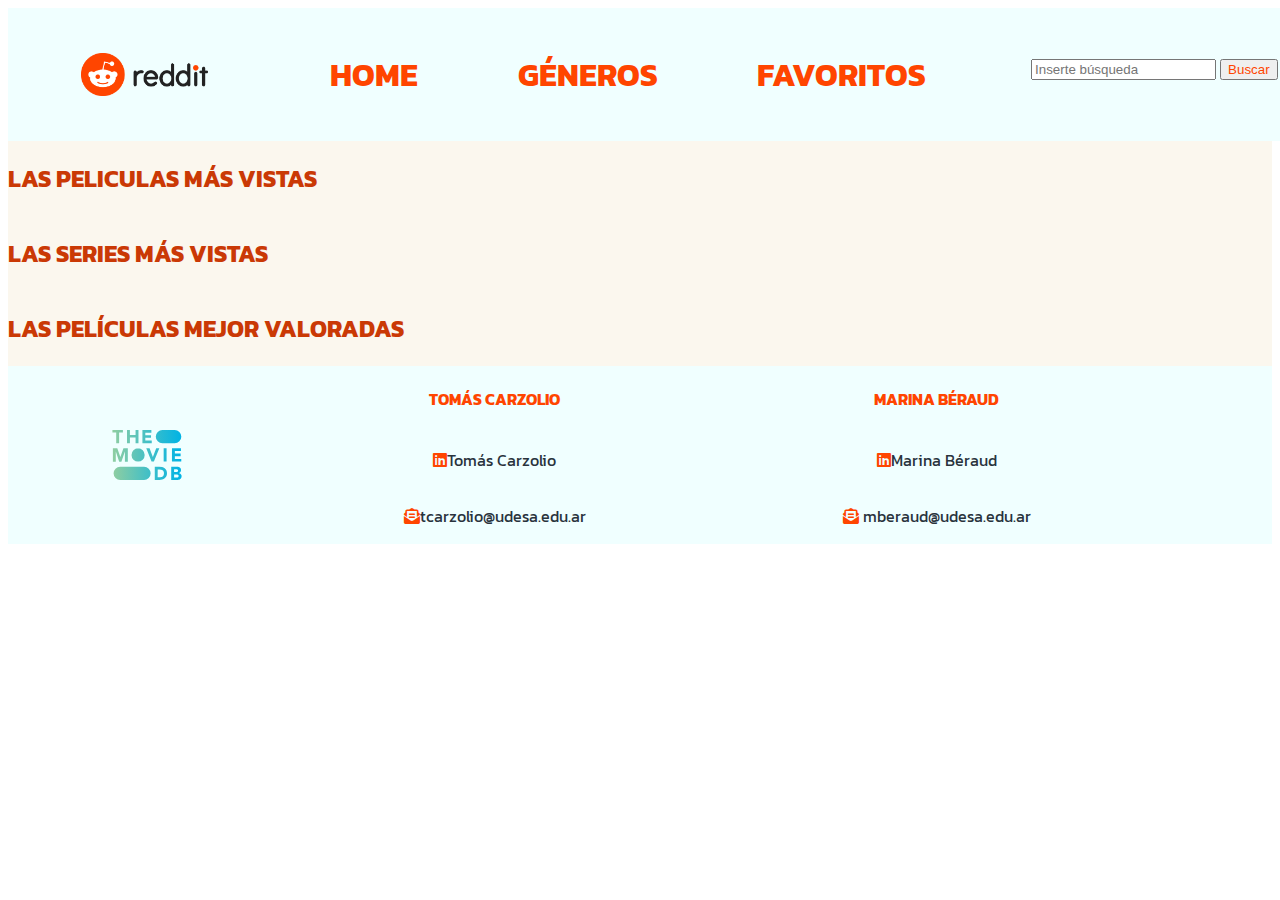
<file: index.html>
<!DOCTYPE html>
<html lang="en">

<head>
    <meta charset="UTF-8">
    <meta http-equiv="X-UA-Compatible" content="IE=edge">
    <meta name="viewport" content="width=device-width, initial-scale=1.0">
    <title>Home</title>
    <link href="./css/styles.css" rel="stylesheet">
    <link rel="preconnect" href="https://fonts.googleapis.com">
    <link rel="preconnect" href="https://fonts.gstatic.com" crossorigin>
    <link href="https://fonts.googleapis.com/css2?family=Kanit:wght@100&family=Syncopate&display=swap" rel="stylesheet">
    <link rel="stylesheet" href="https://cdnjs.cloudflare.com/ajax/libs/font-awesome/5.15.4/css/all.min.css">
    <link href="https://fonts.googleapis.com/css2?family=Kanit:wght@100&family=Khand:wght@500&family=Ropa+Sans&family=Syncopate:wght@400;700&display=swap" rel="stylesheet">
    <link href="https://fonts.googleapis.com/css2?family=Kanit:wght@100;300&family=Khand:wght@500&family=Ropa+Sans&family=Syncopate:wght@400;700&display=swap" rel="stylesheet">       
</head>

<body>
    
    <header class="principio">
         <img class="logo" src="./img/logo.PNG" alt="Logo de la pagina">
         
         <ul class="clasificaciones">
             <li> <a href="./index.html"><h2>HOME</h2></a></li>
             <li> <a href="./generos.html"><h2>GÉNEROS</h2></a></li>
             <li> <a href="./favorite.html"><h2>FAVORITOS</h2></a></li>
         </ul>

         <form class="busqueda" action="./search-results.html" method="GET">
            <div><input type="text" name='search' class="search" placeholder="Inserte búsqueda" value="">
            <button type="submit">Buscar</button>
            </div>
            <p class="message"></p>
        </form>
    </header>

    <main>
        <section class="ofertas">
            
            <article class="masVistoPeliculas">
                <h2> LAS PELICULAS MÁS VISTAS </h2>
            </article>

            <article class="masVistoSeries">
                <h2> LAS SERIES MÁS VISTAS</h2> 
            </article>

            <article class="masValoradas">
                <h2>LAS PELÍCULAS MEJOR VALORADAS</h2>
            </article>

        </section>
    </main>

  
    <footer>

        <img class="logo-final" src="./img/logoTheMovieDataBase.svg">
       
        <section class="foot">
            <article>
                <h4>TOMÁS CARZOLIO</h4>
                <p><a href="https://www.linkedin.com/in/tom%C3%A1s-carzolio-358856207/?originalSubdomain=ar"><i class="fab fa-linkedin"></i></a>Tomás Carzolio</p>
                <p><i class="fas fa-envelope-open-text"></i>tcarzolio@udesa.edu.ar</p>
            </article>
    
            <article>
                <h4>MARINA BÉRAUD</h4>
                <p><a href="https://www.linkedin.com/in/marina-b%C3%A9raud-98273b207/?originalSubdomain=ar"><i class="fab fa-linkedin"></i></a>Marina Béraud</p>
                <p> <i class="fas fa-envelope-open-text"></i> mberaud@udesa.edu.ar</p>
            </article>
        </section>
   
       </footer>
<script src="./js/index.js"></script>
<script src="./js/detail-movie.js"></script>
</body>






</html>
</file>
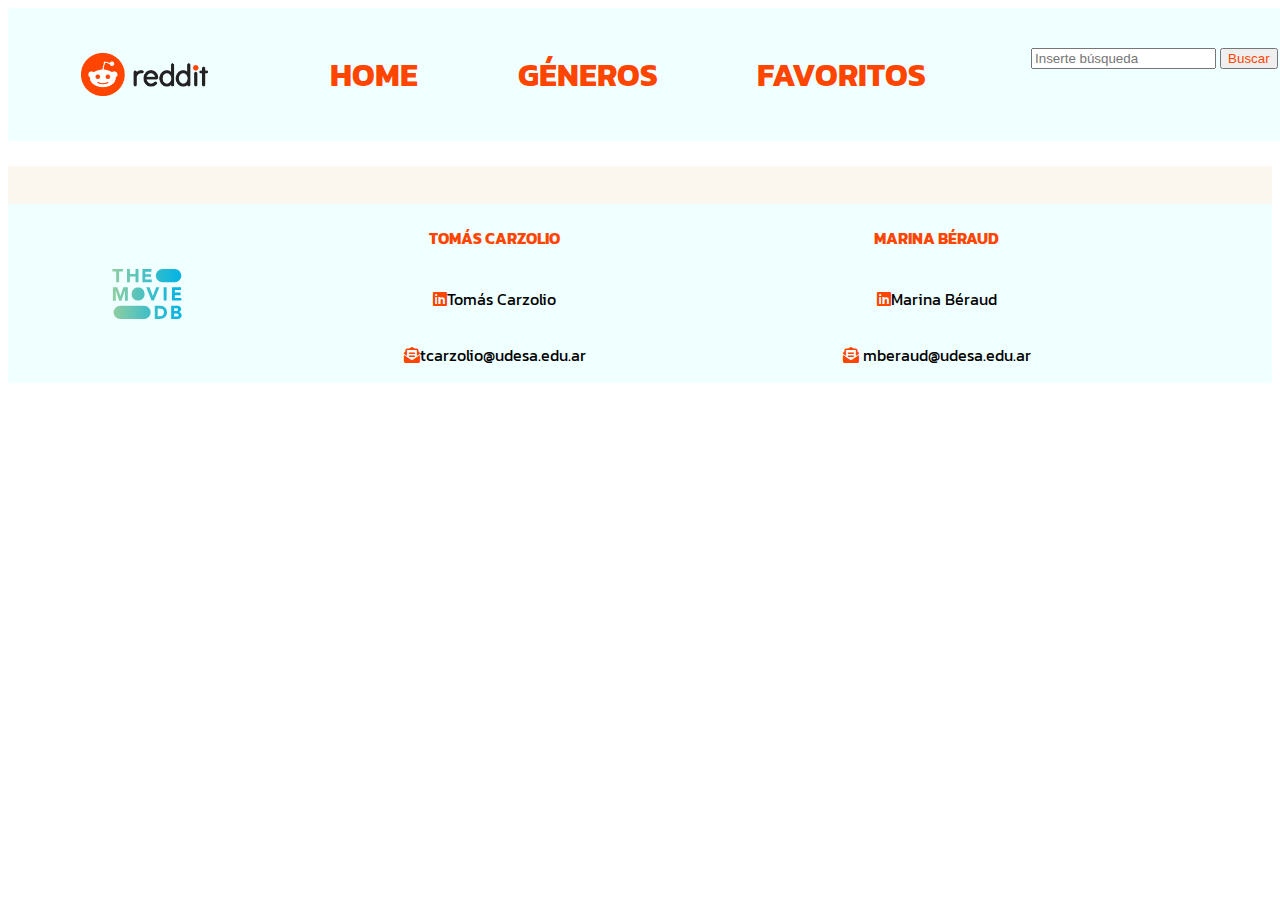
<file: detail-genero.html>
<!DOCTYPE html>
<html lang="en">

<head>
    <meta charset="UTF-8">
    <meta http-equiv="X-UA-Compatible" content="IE=edge">
    <meta name="viewport" content="width=device-width, initial-scale=1.0">
    <title>Detalle de géneros</title>
    <link rel="stylesheet" href="./css/detailGeneroStyles.css">
    <link rel="preconnect" href="https://fonts.googleapis.com">
    <link rel="preconnect" href="https://fonts.gstatic.com" crossorigin>
    <link href="https://fonts.googleapis.com/css2?family=Kanit:wght@100&family=Syncopate&display=swap" rel="stylesheet">
    <link rel="stylesheet" href="https://cdnjs.cloudflare.com/ajax/libs/font-awesome/5.15.4/css/all.min.css">
    <link
        href="https://fonts.googleapis.com/css2?family=Kanit:wght@100&family=Khand:wght@500&family=Ropa+Sans&family=Syncopate:wght@400;700&display=swap"
        rel="stylesheet">
    <link
        href="https://fonts.googleapis.com/css2?family=Kanit:wght@100;300&family=Khand:wght@500&family=Ropa+Sans&family=Syncopate:wght@400;700&display=swap"
        rel="stylesheet">
</head>


<body>
    <header class="principio">
        <img class="logo" src="./img/logo.PNG" alt="Logo de la pagina">

        <ul class="clasificaciones">
            <li> <a href="./index.html">
                    <h2>HOME</h2>
                </a></li>
            <li> <a href="./generos.html">
                    <h2>GÉNEROS</h2>
                </a></li>
            <li> <a href="./favorite.html">
                    <h2>FAVORITOS</h2>
                </a></li>
        </ul>

        <form class="busqueda" action="./search-results.html" method="GET">
            <div><input type="text" name='search' class="search" placeholder="Inserte búsqueda" value="">
                <button type="submit">Buscar</button>
            <p class="message"></p>
        </form>
    </header>

    <main>
        <h1 class=tituloGenero></h1>
        <section class="detalleGenero"></section>
       
    </main>

    <footer>

        <img class="logo-final" src="./img/logoTheMovieDataBase.svg">

        <section class="foot">
            <article>
                <h4>TOMÁS CARZOLIO</h4>
                <p><a href="https://www.linkedin.com/in/tom%C3%A1s-carzolio-358856207/?originalSubdomain=ar"><i class="fab fa-linkedin"></i></a>Tomás Carzolio</p>
                <p><i class="fas fa-envelope-open-text"></i>tcarzolio@udesa.edu.ar</p>
            </article>

            <article>
                <h4>MARINA BÉRAUD</h4>
                <p><a href="https://www.linkedin.com/in/marina-b%C3%A9raud-98273b207/?originalSubdomain=ar"><i
                            class="fab fa-linkedin"></i></a>Marina Béraud</p>
                <p> <i class="fas fa-envelope-open-text"></i> mberaud@udesa.edu.ar</p>
            </article>
        </section>

    </footer>
<script src="./js/detail-genero.js"></script>
</body>

</html>
</file>
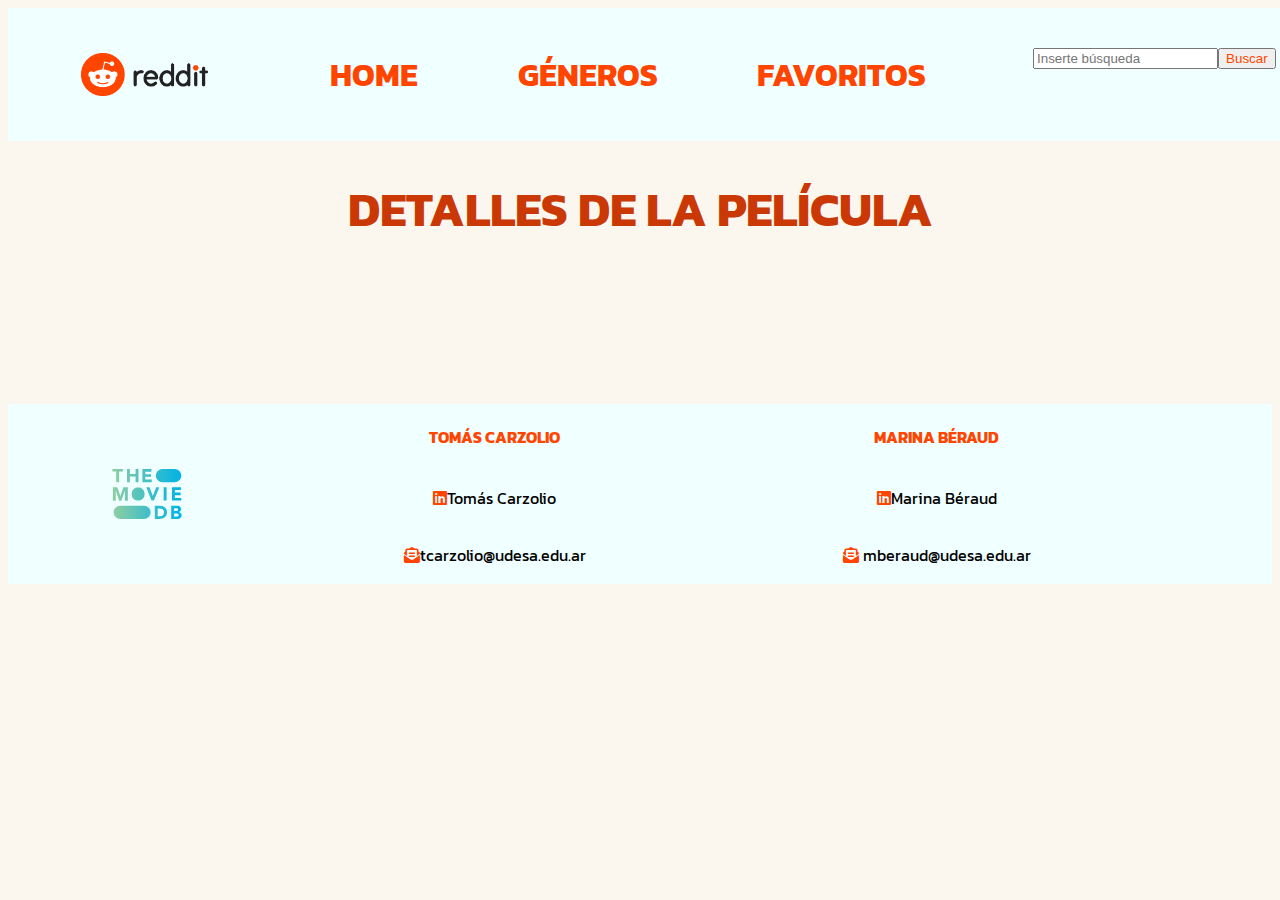
<file: detail-movie.html>
<!DOCTYPE html>
<html lang="en">

<head>
    <meta charset="UTF-8">
    <meta http-equiv="X-UA-Compatible" content="IE=edge">
    <meta name="viewport" content="width=device-width, initial-scale=1.0">
    <title>Detalles de la película</title>
    <link rel="stylesheet" href="https://cdnjs.cloudflare.com/ajax/libs/font-awesome/5.15.4/css/all.min.css">
    <link rel="stylesheet" href="./css/detailMovieStyles.css">
    <link rel="preconnect" href="https://fonts.gstatic.com" crossorigin>
    <link href="https://fonts.googleapis.com/css2?family=Kanit:wght@100&family=Syncopate&display=swap" rel="stylesheet">
    <link rel="stylesheet" href="https://cdnjs.cloudflare.com/ajax/libs/font-awesome/5.15.4/css/all.min.css">
    <link href="https://fonts.googleapis.com/css2?family=Kanit:wght@100&family=Khand:wght@500&family=Ropa+Sans&family=Syncopate:wght@400;700&display=swap" rel="stylesheet">
    <link href="https://fonts.googleapis.com/css2?family=Kanit:wght@100;300&family=Khand:wght@500&family=Ropa+Sans&family=Syncopate:wght@400;700&display=swap" rel="stylesheet">

</head>



<body>
    <header class="principio">
        <img class="logo" src="./img/logo.PNG" alt="Logo de la pagina">
        
        <ul class="clasificaciones">
            <li> <a href="./index.html"><h2>HOME</h2></a></li>
            <li> <a href="./generos.html"><h2>GÉNEROS</h2></a></li>
            <li> <a href="./favorite.html"><h2>FAVORITOS</h2></a></li>
        </ul>

        <form class="busqueda" action="./search-results.html" method="GET">
            <div><input type="text" name='search' class="search" placeholder="Inserte búsqueda" value="">
                <button type="submit">Buscar</button>
                </div>
            <p class="message"></p>
        </form>
   </header>

   <h1> Detalles de la película </h1>
    <main>
        <section class="movies"></section> 
    <!--
            <img src="./img/sonComoNiños.jpeg" alt="soncomoniños" class="imagen">
           
            <section class="info-1">
                <article  class="posicion-pelicula">
                 <div>
                    <h2>SON COMO NIÑOS</h2>
                  <div class="puntacion">
                    <i class="fas fa-star"></i>  <i class="fas fa-star"></i>  <i class="fas fa-star"></i>  <i class="fas fa-star"></i> 
                   </div>
                 </div>
                 <div>
                    <a class="favorito" href="./favorite.html"><i class="fas fa-bookmark"></i>FAVORITOS</a>
                 </div>
              </article>
             <article>
             <p id="descripcion"> Cinco hombres, que de niños fueron grandes amigos, se vuelven a reunir para pasar juntos el fin de semana del 4 de julio con sus respectivas mujeres e hijos, después de 30 años sin verse. Durante esos días retoman la relación en el mismo punto donde lo dejaron tantos años atrás y descubren que hacerse viejo no significa necesariamente haber madurado.</p> 
            </article>
            <article>
                <h3 id="generos">Género: 
                <a href="./detail-genero.html">Comedia</a>
            
                </h3>
            </article>
            <article id="info">
                <p>Fecha de estreno: 2010</p>
                <p> Duración: 1 hr 42 min</p>
            </article>

            
         </section>
-->
    </main>


    <footer class="final">

        <img class="logo-final" src="./img/logoTheMovieDataBase.svg">
       
        <section class="foot">
        <article class="nosotros">
            <h4>TOMÁS CARZOLIO</h4>
            <p><a href="https://www.linkedin.com/in/tom%C3%A1s-carzolio-358856207/?originalSubdomain=ar"><i class="fab fa-linkedin"></i></a>Tomás Carzolio</p>
            <p><i class="fas fa-envelope-open-text"></i>tcarzolio@udesa.edu.ar</p>
        </article>
   
        <article class="nosotros">
            <h4>MARINA BÉRAUD</h4>
            <p><a href="https://www.linkedin.com/in/marina-b%C3%A9raud-98273b207/?originalSubdomain=ar"><i class="fab fa-linkedin"></i></a>Marina Béraud</p>
            <p> <i class="fas fa-envelope-open-text"></i> mberaud@udesa.edu.ar</p>
        </article>
        </section>
   
       </footer>

       <script src="./js/detail-movie.js"></script>
 </body>


</html>
</file>
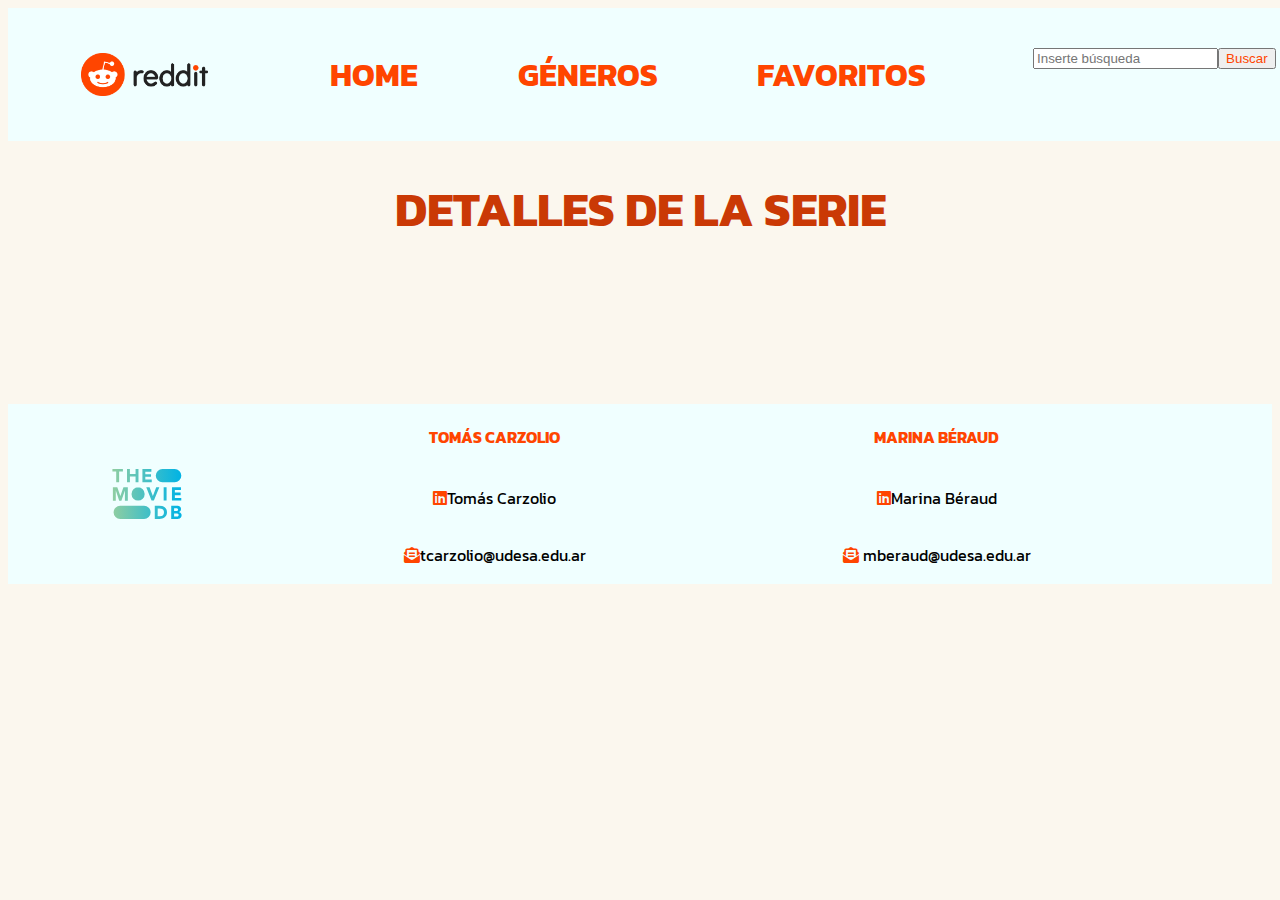
<file: detail-serie.html>
<!DOCTYPE html>
<html lang="en">

<head>
    <meta charset="UTF-8">
    <meta http-equiv="X-UA-Compatible" content="IE=edge">
    <meta name="viewport" content="width=device-width, initial-scale=1.0">
    <title>Detalles de la serie</title>
    <link rel="stylesheet" href="https://cdnjs.cloudflare.com/ajax/libs/font-awesome/5.15.4/css/all.min.css">
    <link rel="stylesheet" href="./css/detailSerieStyles.css">
    <link rel="preconnect" href="https://fonts.gstatic.com" crossorigin>
    <link href="https://fonts.googleapis.com/css2?family=Kanit:wght@100&family=Syncopate&display=swap" rel="stylesheet">
    <link rel="stylesheet" href="https://cdnjs.cloudflare.com/ajax/libs/font-awesome/5.15.4/css/all.min.css">
    <link href="https://fonts.googleapis.com/css2?family=Kanit:wght@100&family=Khand:wght@500&family=Ropa+Sans&family=Syncopate:wght@400;700&display=swap" rel="stylesheet">
    <link href="https://fonts.googleapis.com/css2?family=Kanit:wght@100;300&family=Khand:wght@500&family=Ropa+Sans&family=Syncopate:wght@400;700&display=swap" rel="stylesheet">
</head>

<body>
    <header class="principio">
        <img class="logo" src="./img/logo.PNG" alt="Logo de la pagina">
        
        <ul class="clasificaciones">
            <li> <a href="./index.html"><h2>HOME</h2></a></li>
            <li> <a href="./generos.html"><h2>GÉNEROS</h2></a></li>
            <li> <a href="./favorite.html"><h2>FAVORITOS</h2></a></li>
        </ul>

        <form class="busqueda" action="./search-results.html" method="GET">
            <div><input type="text" name='search' class="search" placeholder="Inserte búsqueda" value="">
                <button type="submit">Buscar</button>
                </div>
            <p class="message"></p>
        </form>
   </header>

   <h1 class="titulo"> Detalles de la serie </h1>
    <main>
        <section class="series"></section>
    </main>


    <footer class="final">

        <img class="logo-final" src="./img/logoTheMovieDataBase.svg">
       
        <section class="foot">
        <article class="nosotros">
            <h4>TOMÁS CARZOLIO</h4>
            <p><a href="https://www.linkedin.com/in/tom%C3%A1s-carzolio-358856207/?originalSubdomain=ar"><i class="fab fa-linkedin"></i></a>Tomás Carzolio</p>
            <p><i class="fas fa-envelope-open-text"></i>tcarzolio@udesa.edu.ar</p>
        </article>
   
        <article class="nosotros">
            <h4>MARINA BÉRAUD</h4>
            <p><a href="https://www.linkedin.com/in/marina-b%C3%A9raud-98273b207/?originalSubdomain=ar"><i class="fab fa-linkedin"></i></a>Marina Béraud</p>
            <p> <i class="fas fa-envelope-open-text"></i> mberaud@udesa.edu.ar</p>
        </article>
        </section>
   
       </footer>
       <script src="./js/detail-serie.js"></script>
 </body>

</html>
</file>
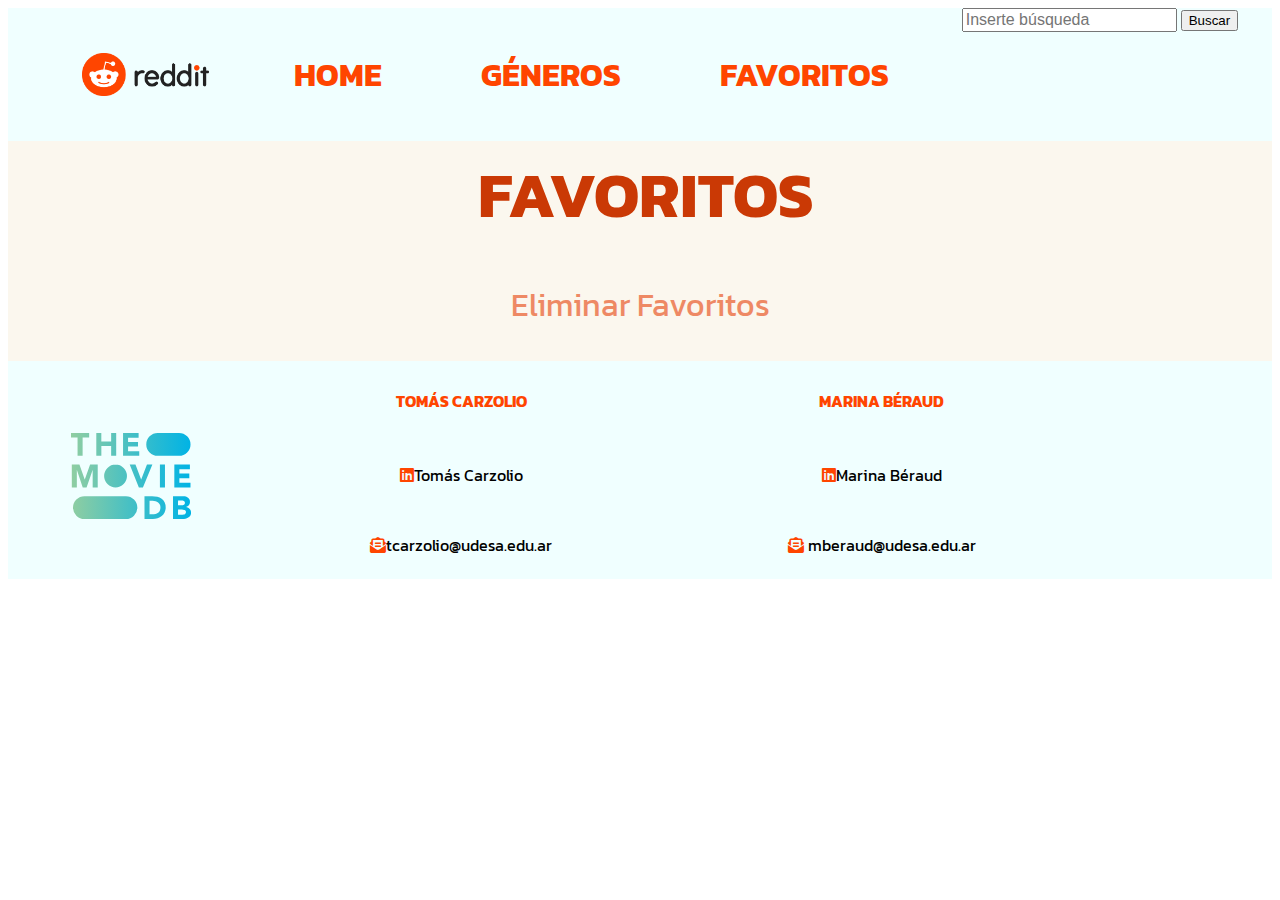
<file: favorite.html>
<!DOCTYPE html>
<html lang="en">

<head>
    <meta charset="UTF-8">
    <meta http-equiv="X-UA-Compatible" content="IE=edge">
    <meta name="viewport" content="width=device-width, initial-scale=1.0">
    <title>Favoritos</title>
    <link rel="stylesheet" href="./css/favoriteStyles.css">
    <link rel="preconnect" href="https://fonts.googleapis.com">
    <link rel="preconnect" href="https://fonts.gstatic.com" crossorigin>
    <link href="https://fonts.googleapis.com/css2?family=Kanit:wght@100&family=Syncopate&display=swap" rel="stylesheet">
    <link rel="stylesheet" href="https://cdnjs.cloudflare.com/ajax/libs/font-awesome/5.15.4/css/all.min.css">
    <link href="https://fonts.googleapis.com/css2?family=Kanit:wght@100&family=Khand:wght@500&family=Ropa+Sans&family=Syncopate:wght@400;700&display=swap" rel="stylesheet">
    <link href="https://fonts.googleapis.com/css2?family=Kanit:wght@100;300&family=Khand:wght@500&family=Ropa+Sans&family=Syncopate:wght@400;700&display=swap" rel="stylesheet">
</head>

<body>
    <header class="principio">
        <img class="logo" src="./img/logo.PNG" alt="Logo de la pagina">
        
        <ul class="clasificaciones">
            <li> <a href="./index.html"><h2>HOME</h2></a></li>
            <li> <a href="./generos.html"><h2>GÉNEROS</h2></a></li>
            <li> <a href="./favorite.html"><h2>FAVORITOS</h2></a></li>
        </ul>

        <div><input type="text" name='search' class="search" placeholder="Inserte búsqueda" value="">
         <button type="submit">Buscar</button>
        </div>
        <p class="message"></p>
           
   </header>

    <main>
        <h1 class= "titulo">Favoritos</h1>
     <section class="favsPelis"></section>
     <section class="favs"></section>
     <section class="borrar"><p>Eliminar Favoritos</p></section>
    </main>
      
    <footer class="final">

        <img class="logo-final" src="./img/logoTheMovieDataBase.svg">

        <section class="foot">
         <article class="nosotros">
            <h4>TOMÁS CARZOLIO</h4>
            <p><a href="https://www.linkedin.com/in/tom%C3%A1s-carzolio-358856207/?originalSubdomain=ar"><i class="fab fa-linkedin"></i></a>Tomás Carzolio</p>
            <p><i class="fas fa-envelope-open-text"></i>tcarzolio@udesa.edu.ar</p>
         </article>
    
         <article class="nosotros">
            <h4>MARINA BÉRAUD</h4>
            <p><a href="https://www.linkedin.com/in/marina-b%C3%A9raud-98273b207/?originalSubdomain=ar"><i class="fab fa-linkedin"></i></a>Marina Béraud</p>
            <p> <i class="fas fa-envelope-open-text"></i> mberaud@udesa.edu.ar</p>
         </article>
        </section>
    
       </footer>
</body>
<script src="./js/favorite.js"></script>

</html>
</file>
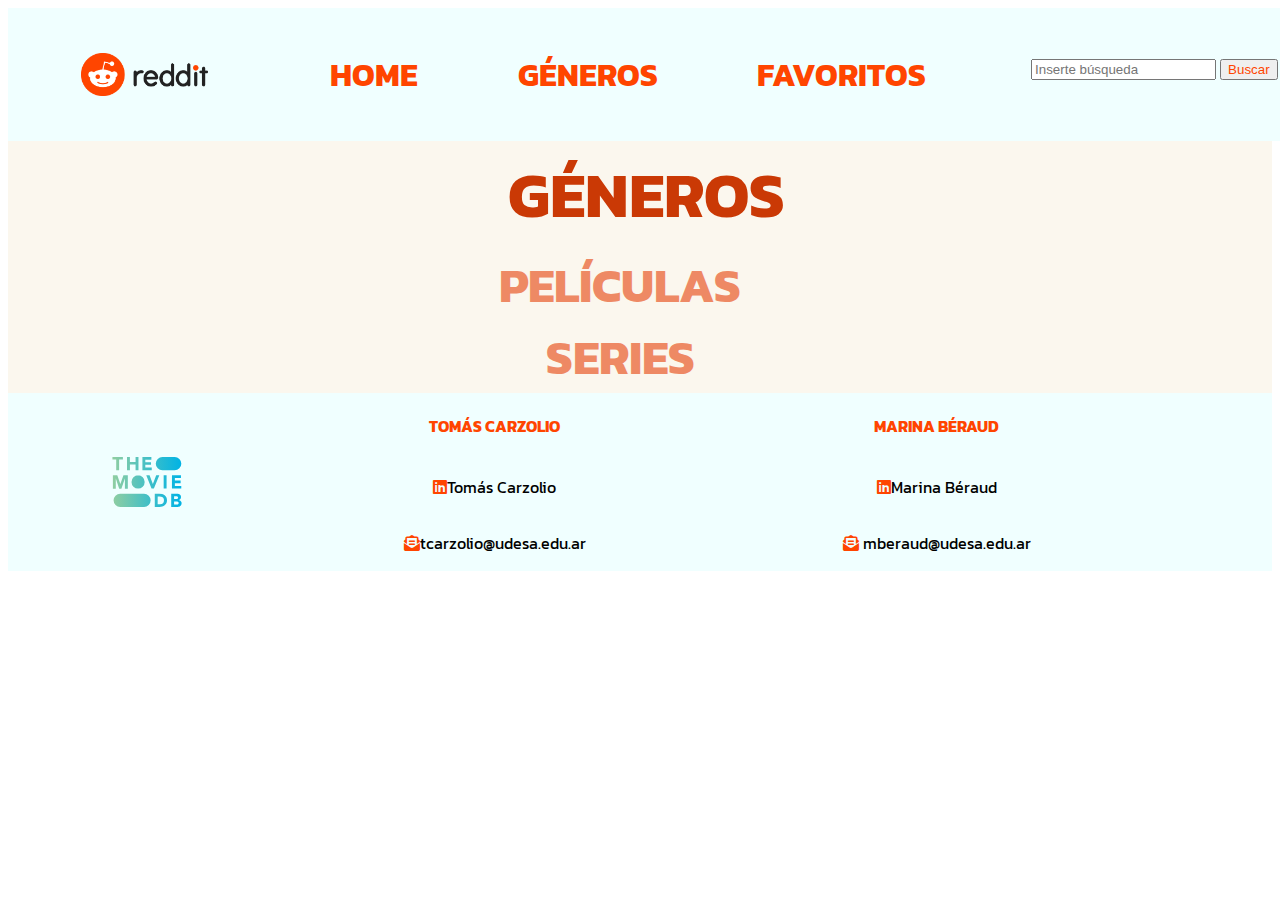
<file: generos.html>
<!DOCTYPE html>
<html lang="en">
 
<head>
   <meta charset="UTF-8">
   <meta http-equiv="X-UA-Compatible" content="IE=edge">
   <meta name="viewport" content="width=device-width, initial-scale=1.0">
   <title>Géneros</title>
   <link href="./css/generos.css" rel="stylesheet">
   <link rel="preconnect" href="https://fonts.googleapis.com">
   <link rel="preconnect" href="https://fonts.gstatic.com" crossorigin>
   <link href="https://fonts.googleapis.com/css2?family=Kanit:wght@100&family=Syncopate&display=swap" rel="stylesheet">
   <link rel="stylesheet" href="https://cdnjs.cloudflare.com/ajax/libs/font-awesome/5.15.4/css/all.min.css">
   <link href="https://fonts.googleapis.com/css2?family=Kanit:wght@100&family=Khand:wght@500&family=Ropa+Sans&family=Syncopate:wght@400;700&display=swap" rel="stylesheet">
   <link href="https://fonts.googleapis.com/css2?family=Kanit:wght@100;300&family=Khand:wght@500&family=Ropa+Sans&family=Syncopate:wght@400;700&display=swap" rel="stylesheet">
 
</head>
  
<body>
    <header class="principio">
        <img class="logo" src="./img/logo.PNG" alt="Logo de la pagina">
        
        <ul class="clasificaciones">
            <li> <a href="./index.html"><h2>HOME</h2></a></li>
            <li> <a href="./generos.html"><h2>GÉNEROS</h2></a></li>
            <li> <a href="./favorite.html"><h2>FAVORITOS</h2></a></li>
        </ul>

        <form class="busqueda" action="./search-results.html" method="GET">
            <div><input type="text" name='search' class="search" placeholder="Inserte búsqueda" value="">
            <button type="submit">Buscar</button>
             </div>
            <p class="message"></p>
        </form>
   </header>

   <main>
    <h1>GÉNEROS</h1>
    <article class="titulo">
        <h2>PELÍCULAS</h2>
        <ul class="generosPeliculas"></ul>
    </article>
    <article  class="titulo">
        <h2>SERIES</h2>
         <ul class="generosSeries"></ul>
    </article>
   </main>

  
   <footer>

    <img class="logo-final" src="./img/logoTheMovieDataBase.svg">
   
    <section class="foot">
        <article>
            <h4>TOMÁS CARZOLIO</h4>
            <p><a href="https://www.linkedin.com/in/tom%C3%A1s-carzolio-358856207/?originalSubdomain=ar"><i class="fab fa-linkedin"></i></a>Tomás Carzolio</p>
            <p><i class="fas fa-envelope-open-text"></i>tcarzolio@udesa.edu.ar</p>
        </article>

        <article>
            <h4>MARINA BÉRAUD</h4>
            <p><a href="https://www.linkedin.com/in/marina-b%C3%A9raud-98273b207/?originalSubdomain=ar"><i class="fab fa-linkedin"></i></a>Marina Béraud</p>
            <p> <i class="fas fa-envelope-open-text"></i> mberaud@udesa.edu.ar</p>
        </article>
    </section>

   </footer>
 
 
 <script src="./js/generos.js"></script>
</body>
 
</html>
</file>
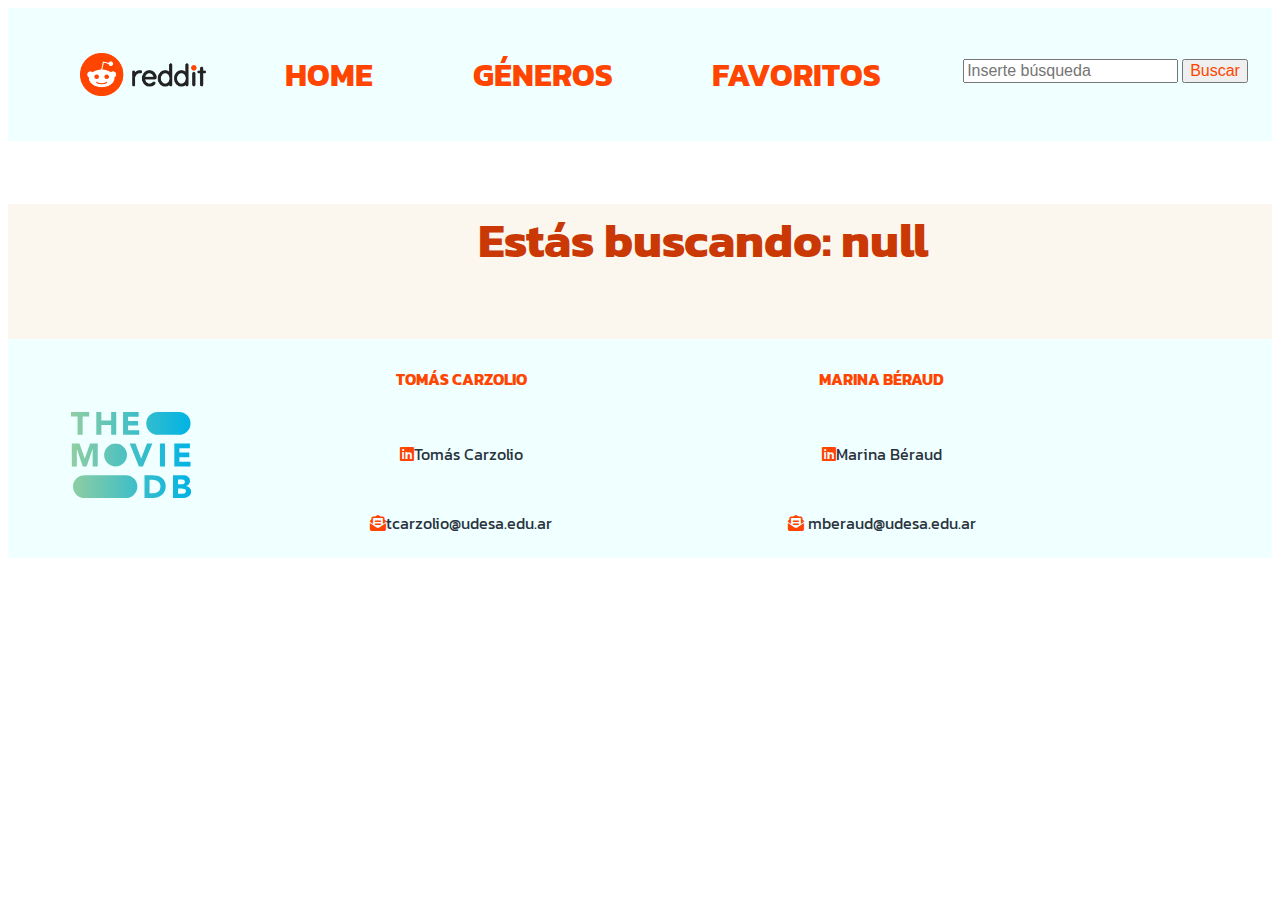
<file: search-results.html>
<!DOCTYPE html>
<html lang="en">

<head>
    <meta charset="UTF-8">
    <meta http-equiv="X-UA-Compatible" content="IE=edge">
    <meta name="viewport" content="width=device-width, initial-scale=1.0">
    <title>Favoritos</title>
    <link rel="stylesheet" href="./css/search-results.css">
    <link rel="preconnect" href="https://fonts.googleapis.com">
    <link rel="preconnect" href="https://fonts.gstatic.com" crossorigin>
    <link href="https://fonts.googleapis.com/css2?family=Kanit:wght@100&family=Syncopate&display=swap" rel="stylesheet">
    <link rel="stylesheet" href="https://cdnjs.cloudflare.com/ajax/libs/font-awesome/5.15.4/css/all.min.css">
    <link href="https://fonts.googleapis.com/css2?family=Kanit:wght@100&family=Khand:wght@500&family=Ropa+Sans&family=Syncopate:wght@400;700&display=swap" rel="stylesheet">
    <link href="https://fonts.googleapis.com/css2?family=Kanit:wght@100;300&family=Khand:wght@500&family=Ropa+Sans&family=Syncopate:wght@400;700&display=swap" rel="stylesheet">
</head>

<body>
    <header class="principio">
        <img class="logo" src="./img/logo.PNG" alt="Logo de la pagina">
        
        <ul class="clasificaciones">
            <li> <a href="./index.html"><h2>HOME</h2></a></li>
            <li> <a href="./generos.html"><h2>GÉNEROS</h2></a></li>
            <li> <a href="./favorite.html"><h2>FAVORITOS</h2></a></li>
        </ul>

        <form class="busqueda" action="./search-results.html" method="GET">
            <div><input type="text" name='search' class="search" placeholder="Inserte búsqueda" value="">
             <button type="submit">Buscar</button>
            </div>
            <p class="message"></p>
         
        </form>
   </header>

    <main>
     
            <section class="results"></section>
            <section class="resultadosPelis"></section>
            <section class="resultadosTv"></section>

            
    </main>
      
    <footer class="final">

        <img class="logo-final" src="./img/logoTheMovieDataBase.svg">
       
        <section class="foot">
         <article class="nosotros">
            <h4>TOMÁS CARZOLIO</h4>
            <p><a href="https://www.linkedin.com/in/tom%C3%A1s-carzolio-358856207/?originalSubdomain=ar"><i class="fab fa-linkedin"></i></a>Tomás Carzolio</p>
            <p><i class="fas fa-envelope-open-text"></i>tcarzolio@udesa.edu.ar</p>
         </article>
    
         <article class="nosotros">
            <h4>MARINA BÉRAUD</h4>
            <p><a href="https://www.linkedin.com/in/marina-b%C3%A9raud-98273b207/?originalSubdomain=ar"><i class="fab fa-linkedin"></i></a>Marina Béraud</p>
            <p> <i class="fas fa-envelope-open-text"></i> mberaud@udesa.edu.ar</p>
         </article>
        </section>
    
       </footer>
</body>
<script src="./js/search-results.js"></script>

</html>
</file>
<file: css/styles.css>
/*Header*/

.principio li {
    list-style-type: none;
}

a{
    text-decoration: none;
 }  

form button{
    color: orangered;
}

.principio{  
    display: flex;
    flex-wrap: wrap;
    flex-direction: row;
    background-color: azure; 
    justify-content: space-around;
    padding-left: 4%;
    width: 100%;
} 

header ul{
    display: flex;
    flex-wrap: wrap;
    justify-content: space-around;
} 

.clasificaciones{
    width: 55%;
    justify-content: space-around;    
}

.logo{
    display: flex;
    flex-wrap: wrap;
    width: 10%; 
    height: 15%;
    justify-content: center;
    align-self: center;
    padding: 1%;
}

.logo img{
    max-width: 150px;
    max-height: 50px;
}

.busqueda{
    display: flex;
    flex-wrap: wrap;
    justify-content:center;
    align-self: center;
    width: 25%;  
}

header h2{
    color: orangered;
    align-self: center;
    font-family: 'Kanit', sans-serif; 
    text-align: center;  
    font-size:xx-large;
}

.message{
    display: flex;
    justify-self: center;
    align-content: center;
    color: rgb(238, 137, 100);
    font-weight: 700;
    font-family: 'Kanit', sans-serif;  

}

/*Body*/

    main{
        background-color: rgb(251, 247, 238);
    }
    .ofertas article{
        display: flex;
        flex-wrap: wrap;
        flex-direction: row;
        background-color: rgb(251, 247, 238);
        text-align: center;
        font-family: 'Kanit', sans-serif; 
    }

    .ofertas div{
        width: 200px;
        margin: 30px 40px;
        text-align: center;
        font-family: 'Kanit', sans-serif;   
    }
      
    .ofertas img{
        width: 100%;
        height: 280px;
        border-style: solid;
        border-color: rgb(238, 137, 100);
    }         
            
    section p{
        color: rgb(41, 51, 61);
        
    }
        
     h2{  /*titulos de main*/
        color: rgb(202, 57, 5);
        width: 100%; 
        text-align: start;
    }
        
    section h3{  /*nombre de las series/peliculas*/
        color: rgb(238, 137, 100);
        text-align: center;
    }
    


/*Footer*/

footer {
    background-color: azure;
    display: flex;
    flex-wrap: wrap;
    flex-direction: row;
    font-family: 'Kanit', sans-serif; 
}

.foot{
    display: flex;
    flex-wrap: wrap;
    flex-direction: row;
    justify-content: space-around;
    width: 70%;
}
.foot article {
    display: flex;
    flex-wrap: wrap;
    flex-direction: column;
    align-items: center; 
    width: 35%;
    justify-content: space-around;
}

footer img{ 
   display: flex;
   justify-content: center; /*arriba medio*/
   align-self: center; /*medio*/
   width: 10%;  
   max-width: 150px;
   max-height: 50px;  
   padding-left: 6%;
   padding-right: 5%;
}

footer h4{
    color: orangered;
}

footer i{
    color: orangered;
    max-height: 25px;
    max-width: 25px;
}

/*viewport*/

@media (max-width: 375px) { 
    /*header*/
    
    .principio{  
        flex-direction: column;
        justify-content: center;
        padding: 0%;
    } 

    
    .clasificaciones{
        display: flex;
        flex-wrap: wrap;
        flex-direction: row;
        justify-self: center;
        align-content: center;
        padding: 0;
        width: 100%;
    } 
    
    header h2{
        font-size: large;
    }
    
    .logo{
        width: 40%; 
        height: 50%;
    }
    
  
    .busqueda{
        flex-direction: row;
        justify-content:space-around;
        width: 70%;  
        margin-bottom: 5%;
    }

    /*Body*/
    .ofertas{
        max-width: 100%;
    }

    .ofertas div{
        width: 40%;
        margin: 5% 5%;     
    }
      
    .ofertas img{
        width: 100%;
        height: 60%; 
    }   

    /*Footer*/
    .foot{
        width: 100%;
    }

    footer{
        display: flex;
        flex-direction: column;
    }

    footer img{ 
        margin-top: 5%;
        width: 50%; 
        height: 15%;
    }
    .foot article{
        width: 50%; 
    }

    .foot article p {
        font-size: smaller;
    }

    footer h4{
        font-size: medium;
    }
    
}
</file>
<file: css/detailGeneroStyles.css>
/*Header*/

.principio li {
    list-style-type: none;
}

a{
    text-decoration: none;
 }  

form button{
    color: orangered;
}

.principio{  
    display: flex;
    flex-wrap: wrap;
    flex-direction: row;
    background-color: azure; 
    justify-content: space-around;
    padding-left: 4%;
    width: 100%;
} 

header ul{
    display: flex;
    flex-wrap: wrap;
    justify-content: space-around;
} 

.clasificaciones{
    width: 55%;
    justify-content: space-around;    
}

.logo{
    display: flex;
    flex-wrap: wrap;
    width: 10%; 
    height: 15%;
    justify-content: center;
    align-self: center;
    padding: 1%;
}

.logo img{
    max-width: 150px;
    max-height: 50px;
}

.busqueda{
    display: flex;
    flex-wrap: wrap;
    justify-content:center;
    align-self: center;
    width: 25%;  
}

header h2{
    color: orangered;
    align-self: center;
    font-family: 'Kanit', sans-serif; 
    text-align: center;  
    font-size:xx-large;
}
.message{
    display: flex;
    justify-self: center;
    align-content: center;
    color: rgb(238, 137, 100);
    font-weight: 700;
    font-family: 'Kanit', sans-serif;  

}
/*Body*/

   
main{
    background-color: rgb(251, 247, 238);
}
.tituloGenero{
    display: flex;
    justify-content: center;
    padding: 0.5%;
    margin: 2%;
    font-family: 'Kanit', sans-serif; 
    color: rgb(202, 57, 5);
    width: 100%; 
    text-transform: uppercase;
    font-size: 400%;
    text-align: center;  
}
.detalleGenero{
   display: flex;
   flex-wrap: wrap;
   flex-direction: row;
   text-align: center;
   font-family: 'Kanit', sans-serif; 
}

.cubos{
   width: 15%;
   margin:0 5% 0 5%;
   text-align: center;
   font-family: 'Kanit', sans-serif;   
}
 
section img{
    width: 100%;
    height: 60%;
    border-style: solid;
    border-color: rgb(238, 137, 100);
 }         
       
   
section .nombre{  /*titulos de main*/
    color: rgb(238, 137, 100);
    text-align: center;
   font-size: 125%;
   width: 100%; 
   font-weight: 900;
}
   
section .fecha {  /*nombre de las series/peliculas*/
   text-align: center;
}


/*Footer*/

footer {
    background-color: azure;
    display: flex;
    flex-wrap: wrap;
    flex-direction: row;
    font-family: 'Kanit', sans-serif; 
}

.foot{
    display: flex;
    flex-wrap: wrap;
    flex-direction: row;
    justify-content: space-around;
    width: 70%;
}
.foot article  {
    display: flex;
    flex-wrap: wrap;
    flex-direction: column;
    align-items: center; 
    width: 35%;
    justify-content: space-around;
    background-color: azure;
}

footer img { 
   display: flex;
   justify-content: center; /*arriba medio*/
   align-self: center; /*medio*/
   width: 10%;  
   max-width: 150px;
   max-height: 50px;  
   padding-left: 6%;
   padding-right: 5%;
}

footer h4{
    color: orangered;
}

footer i{
    color: orangered;
    max-height: 25px;
    max-width: 25px;
}

/*viewport*/

@media (max-width: 375px) { 
    /*header*/
    
    .principio{  
        flex-direction: column;
        justify-content: center;
        padding: 0%;
    } 

    
    .clasificaciones{
        display: flex;
        flex-wrap: wrap;
        flex-direction: row;
        justify-self: center;
        align-content: center;
        padding: 0;
        width: 100%;
    } 
    
    header h2{
        font-size: large;
    }
    
    .logo{
        width: 40%; 
        height: 50%;
    }
    
  
    .busqueda{
        flex-direction: row;
        justify-content:space-around;
        width: 70%;  
        margin-bottom: 5%;
    }

    /*Body*/
    main section{
        max-width: 100%;
    }

    main section div{
        width: 40%;
        margin: 5% 5%;     
    }
      
    main section img{
        width: 100%;
        height: 60%; 
    }  
    
    main section h2{
        font-size: xx-large;
        width: 100%;
        align-items: center;
    }



    /*Footer*/
    .foot{
        width: 100%;
    }

    footer{
        display: flex;
        flex-direction: column;
    }

    footer img{ 
        margin-top: 5%;
        width: 50%; 
        height: 15%;
    }
    .foot article{
        width: 50%; 
    }

    .foot article p {
        font-size: smaller;
    }

    footer h4{
        font-size: medium;
    }
    
}
</file>
<file: css/detailMovieStyles.css>
/*Header*/

.principio li {
    list-style-type: none;
}

a{
    text-decoration: none;
 }  

form button{
    color: orangered;
}

.principio{  
    display: flex;
    flex-wrap: wrap;
    flex-direction: row;
    background-color: azure; 
    justify-content: space-around;
    padding-left: 4%;
    width: 100%;
} 

header ul{
    display: flex;
    flex-wrap: wrap;
    justify-content: space-around;
} 

.clasificaciones{
    width: 55%;
    justify-content: space-around;    
}

.logo{
    display: flex;
    flex-wrap: wrap;
    width: 10%; 
    height: 15%;
    justify-content: center;
    align-self: center;
    padding: 1%;
}

.logo img{
    max-width: 150px;
    max-height: 50px;
}

.busqueda{
    display: flex;
    flex-wrap: wrap;
    justify-content:center;
    align-self: center;
    width: 25%;  
}

header h2{
    color: orangered;
    align-self: center;
    font-family: 'Kanit', sans-serif; 
    text-align: center;  
    font-size:xx-large;
}
.message{
    display: flex;
    justify-self: center;
    align-content: center;
    color: rgb(238, 137, 100);
    font-weight: 700;
    font-family: 'Kanit', sans-serif;  

}
/*Body*/


body{
    background-color: rgb(251, 247, 238);
}

h1{  
    font-family: 'Kanit', sans-serif; 
    color: rgb(202, 57, 5);
    width: 100%; 
    text-transform: uppercase;
    font-size: xx-large;
    font-size: 300%;
    text-align: center;  
    } 

.movies { 
    display: flex; 
    flex-direction: row;
    font-family: 'Kanit', sans-serif;
    margin: 0% 10% 3% 10%; 
    padding: 3.5%;
}


.imagen {
    display: flex;
    width: 30vw;
    height: 60vh; 
    border-style: solid;
    border-color: rgb(238, 137, 100);
    margin: 0;
    float: left;
}
.info-1{
    display: flex;
    flex-wrap: wrap;
    flex-direction: column;
    margin: 3%;
}
.posicion-pelicula { 
    display: flex;
    flex-direction: row;
    justify-content: center;
    align-content: center;
    color: rgb(238, 137, 100);
    font-family: 'Kanit', sans-serif;
    width: 35vw;
    height: 12vh;
}

.posicion-pelicula h2, div{ 
    display: flex;
    flex-wrap: wrap;
    flex-direction: row;
    align-content: center;
    justify-content: center;
    margin:0%;
    height: 6vh;
    width: 30vw;
}

article .info-generos{
    display: flex;
    justify-content: center;
    flex-wrap: wrap;
}

.posicion-pelicula h2{
    font-size: 250%;
}


.descripcion{
    display: flex;
    flex-wrap: wrap;
    justify-content: flex-start;
    align-content: center;
    width: 35vw;
    height: 20vh;
    font-size: large;
    text-align: justify;
}

.info-generos{
    display: flex;
    flex-wrap: wrap;
    justify-content: space-between;
    flex-direction: row;
    font-size: large;
}

.info-generos h3{
    color: rgb(238, 137, 100);  
}

.generos a{
    color: rgb(238, 137, 100);
}

i{
    color: rgb(230, 230, 27);
}

p{
    line-height:25px;
}

 .info-2{
    display: block;
    text-align: center;  
}


/*Footer*/

footer {
    background-color: azure;
    display: flex;
    flex-wrap: wrap;
    flex-direction: row;
    font-family: 'Kanit', sans-serif; 
}

.foot{
    display: flex;
    flex-wrap: wrap;
    flex-direction: row;
    justify-content: space-around;
    width: 70%;
}
.foot article {
    display: flex;
    flex-wrap: wrap;
    flex-direction: column;
    align-items: center; 
    width: 35%;
    justify-content: space-around;
}

footer img{ 
   display: flex;
   justify-content: center; /*arriba medio*/
   align-self: center; /*medio*/
   width: 10%;  
   max-width: 150px;
   max-height: 50px;  
   padding-left: 6%;
   padding-right: 5%;
}

footer h4{
    color: orangered;
}

footer i{
    color: orangered;
    max-height: 25px;
    max-width: 25px;
}


@media (max-width: 375px){
    
    /*header*/
    .principio{  
        flex-direction: column;
        justify-content: center;
        padding: 0%;
    } 
    
    .clasificaciones{
        display: flex;
        flex-wrap: wrap;
        flex-direction: row;
        justify-self: center;
        align-content: center;
        padding: 0;
        width: 100%;
    } 
    
    header h2{
        font-size: large;
    }
    
    .logo{
        width: 40%; 
        height: 50%;
    }
    
    .busqueda{
        flex-direction: row;
        justify-content:space-around;
        width: 70%;  
        margin-bottom: 5%;
    }

     /*Body*/

    main{
        width: 100%;
        margin: 0%;
    }

    .imagen{
        width: 70%;
        height: 70%;
        margin: auto 10%;
        margin-bottom: 10%;  
    }  

    .descripcion{
        width: 100%;  
        margin: 20% auto;     
    }
    
    .posicion-series{
        width: 100%;
    }

    section h2{
        width: 50%;
        font-size: small;
        margin: 0%;
        display: block;
        margin-top: 3%;
       
    }

    .favorito{
        width: 80%;
        margin-top: 50%;
        font-size: small;
    }

    h1{  
        font-size:x-large ; 
    }

    .info{
      width: 100%;
      display: block;
    }

    .generos{
        width: 100%;
      
    }

    .info-1{
        width: 100%;
      
    }

  

    /*Footer*/
    .foot{
        width: 100%;
    }

    footer{
        display: flex;
        flex-direction: column;
    }

    footer img{ 
        margin-top: 5%;
        width: 50%; 
        height: 15%;
    }
    .foot article{
        width: 50%; 
    }

    .foot article p {
        font-size: smaller;
    }

    footer h4{
        font-size: medium;
    }     
}
</file>
<file: css/detailSerieStyles.css>
/*Header*/

.principio li {
    list-style-type: none;
}

a{
    text-decoration: none;
 }  

form button{
    color: orangered;
}

.principio{  
    display: flex;
    flex-wrap: wrap;
    flex-direction: row;
    background-color: azure; 
    justify-content: space-around;
    padding-left: 4%;
    width: 100%;
} 

header ul{
    display: flex;
    flex-wrap: wrap;
    justify-content: space-around;
} 

.clasificaciones{
    width: 55%;
    justify-content: space-around;    
}

.logo{
    display: flex;
    flex-wrap: wrap;
    width: 10%; 
    height: 15%;
    justify-content: center;
    align-self: center;
    padding: 1%;
}

.logo img{
    max-width: 150px;
    max-height: 50px;
}

.busqueda{
    display: flex;
    flex-wrap: wrap;
    justify-content:center;
    align-self: center;
    width: 25%;  
}

header h2{
    color: orangered;
    align-self: center;
    font-family: 'Kanit', sans-serif; 
    text-align: center;  
    font-size:xx-large;
}
.message{
    display: flex;
    justify-self: center;
    align-content: center;
    color: rgb(238, 137, 100);
    font-weight: 700;
    font-family: 'Kanit', sans-serif;  

}
/*Body*/

body{
    background-color: rgb(251, 247, 238);
}

h1{ 
      
    font-family: 'Kanit', sans-serif; 
    color: rgb(202, 57, 5);
    width: 100%; 
    text-transform: uppercase;
    font-size: xx-large;
    font-size: 300%;
    text-align: center;  
    } 

.series {
    display: flex; 
    flex-wrap:wrap;
    flex-direction: row;
    font-family: 'Kanit', sans-serif;
    margin: 0% 10% 3% 10%; 
    padding: 3.5%;
}

.imagen {
    display: flex;
    width: 30vw;
    height: 60vh; 
    border-style: solid;
    border-color: rgb(238, 137, 100);
    margin: 0;
    float: left;
}
.info-1{
    display: flex;
    flex-wrap: wrap;
    flex-direction: column;
    margin: 3%;
}
.posicion-series { 
    display: flex;
    flex-direction: row;
    justify-content: center;
    align-content: center;
    color: rgb(238, 137, 100);
    font-family: 'Kanit', sans-serif;
    width: 35vw;
    height: 12vh;
}

.posicion-series h2, div{ 
    display: flex;
    flex-wrap: wrap;
    flex-direction: row;
    align-content: center;
    justify-content: center;
    margin:0%;
    height: 6vh;
    width: 30vw;
}

.posicion-series h2{
    font-size: 250%;
}


#descripcion{
    display: flex;
    flex-wrap: wrap;
    justify-content: flex-start;
    align-content: center;
    width: 35vw;
    height: 20vh;
    font-size: large;
    text-align: justify;
}

.info-generos{
    display: flex;
    flex-wrap: wrap;
    justify-content: space-between;
    flex-direction: row;
    margin-top: 5%;
    font-size: large;
    font-weight: 800;
}

.info-generos h3{
    color: rgb(238, 137, 100);  
}

.generos a{
    color: rgb(238, 137, 100);
}

#info{
    display: flex;
    flex-wrap: wrap;
    justify-content: space-between;
    flex-direction: row;
    margin-top: 5%;
    font-size: large;
    font-weight: 800;
}
i{
    color: rgb(230, 230, 27);
}

p{
    line-height:25px;
}


/*Footer*/

footer {
    background-color: azure;
    display: flex;
    flex-wrap: wrap;
    flex-direction: row;
    font-family: 'Kanit', sans-serif; 
}

.foot{
    display: flex;
    flex-wrap: wrap;
    flex-direction: row;
    justify-content: space-around;
    width: 70%;
}
.foot article {
    display: flex;
    flex-wrap: wrap;
    flex-direction: column;
    align-items: center; 
    width: 35%;
    justify-content: space-around;
}

footer img{ 
   display: flex;
   justify-content: center; /*arriba medio*/
   align-self: center; /*medio*/
   width: 10%;  
   max-width: 150px;
   max-height: 50px;  
   padding-left: 6%;
   padding-right: 5%;
}

footer h4{
    color: orangered;
}

footer i{
    color: orangered;
    max-height: 25px;
    max-width: 25px;
}


@media (max-width: 375px){
    
    /*header*/
    .principio{  
        flex-direction: column;
        justify-content: center;
        padding: 0%;
    } 
    
    .clasificaciones{
        display: flex;
        flex-wrap: wrap;
        flex-direction: row;
        justify-self: center;
        align-content: center;
        padding: 0;
        width: 100%;
    } 
    
    header h2{
        font-size: large;
    }
    
    .logo{
        width: 40%; 
        height: 50%;
    }
    
    .busqueda{
        flex-direction: row;
        justify-content:space-around;
        width: 70%;  
        margin-bottom: 5%;
    }

     /*Body*/

    main{
        width: 100%;
        margin: 0%;
    }


    .imagen{
        width: 70%;
        height: 70%;
        margin: auto 10%;
        margin-bottom: 10%;  
    }  

    #descripcion{
        width: 100%;  
        margin: 20% auto;     
    }
    
    .posicion-series{
        width: 100%;
    }

    section h2{
        width: 50%;
        font-size: small;
        margin: 0%;
        display: block;
        margin-top: 3%;
       
    }

    .favorito{
        width: 80%;
        margin-top: 50%;
        font-size: small;
    }


    #info{
      width: 100%;
      display: block;
    }

    #generos{
        width: 100%;
      
    }

    .info-1{
        width: 100%;
      
    }


    /*Footer*/
    .foot{
        width: 100%;
    }

    footer{
        display: flex;
        flex-direction: column;
    }

    footer img{ 
        margin-top: 5%;
        width: 50%; 
        height: 15%;
    }
    .foot article{
        width: 50%; 
    }

    .foot article p {
        font-size: smaller;
    }

    footer h4{
        font-size: medium;
    }     
}
</file>
<file: css/favoriteStyles.css>
/*Header*/
main{
    background-color: rgb(251, 247, 238);
}
.clasificaciones li {
    list-style-type: none;
}

a{
    text-decoration: none;
 }  

form button{
    color: orangered;
}  

.principio{  
    display: flex;
    flex-wrap: wrap;
    flex-direction: column;
    background-color: azure; 
    justify-content: center;
    width: 100%;
} 

.clasificaciones{
    display: flex;
    flex-wrap: wrap;
    flex-direction: row;
    justify-self: center;
    justify-content: space-around;
    align-content: center;
    padding: 0;
    width: 100%;
} 

header h2{
    color: orangered;
    align-self: center;
    font-family: 'Kanit', sans-serif; 
    text-align: center;  
    font-size: large;
}


.logo{
    display: flex;
    flex-wrap: wrap;
    width: 40%; 
    height: 50%;
    justify-content: center;
    align-self: center;
    padding: 1%;
}

.logo img{
    max-width: 150px;
    max-height: 50px;
}

.busqueda{
    display: flex;
    flex-wrap: wrap;
    flex-direction: row;
    justify-content:space-around;
    align-self: center;
    width: 70%;  
    margin-bottom: 5%;
}

.message{
    display: flex;
    justify-self: center;
    align-content: center;
    color: rgb(238, 137, 100);
    font-weight: 700;
    font-family: 'Kanit', sans-serif;  

}

/*Body*/
 
h1{
    display: flex;
    justify-content: center;
    padding: 0.5%;
    margin: 0%;
    font-family: 'Kanit', sans-serif; 
    color: rgb(202, 57, 5);
    width: 100%; 
    text-transform: uppercase;
    font-size: 400%;
    text-align: center;  
}

.favs, .favsPelis{
    display: flex;
    flex-wrap: wrap;
    flex-direction: row;
    background-color: rgb(251, 247, 238);
 }

 .favs h2, .favsPelis h2{
    color: rgb(238, 137, 100);
    text-align: center;
   font-size: 250%;
   width: 100%; 
   font-weight: 900;
   font-family: 'Kanit', sans-serif; 
   margin-bottom: 5%;
 }


 .favs h3, .favsPelis h3{
    color: rgb(238, 137, 100);
    text-align: center;
   font-size: 150%;
   width: 100%; 
   font-weight: 900;
   font-family: 'Kanit', sans-serif; 
   margin-bottom: 5%;
 }


 .favs div, .favsPelis div{
    display: flex;
    flex-wrap: wrap;
    flex-direction: column;
    justify-content: center;
    text-align: center;
    font-family: 'Kanit', sans-serif; 
    width: 20vw;
    margin: 2%;
 }

 .borrar {
    display: flex;
    justify-content: center;
    align-content: center;
    font-size: xx-large;
    border-width:thick;
    border-color: rgb(202, 57, 5);
    justify-self: center;
}

.borrar p{
    color: rgb(238, 137, 100);
    font-family: 'Kanit', sans-serif; 
    text-align:center;
}

 .favs h1, .favsPelis h1{
    font-family: 'Kanit', sans-serif; 
    color: rgb(202, 57, 5);
    width: 100%; 
    text-align:center;
    font-size: xxx-large;
    margin: 5% 0% 5% 0%;
 }
 

 article.info{
     display: flex;
     justify-content: center;
     justify-self: center;

 }
  
 section img{
    width: 100%;
    height: 90%;
    border-style: solid;
    border-color: rgb(238, 137, 100);
 }     
    
.favs h3, .favsPelis h3{  /*nombre de las series/peliculas*/
    color: rgb(238, 137, 100);
    text-align: center;
    width: 100%;
 }

/*Footer*/

footer {
    background-color: azure;
    display: flex;
    flex-wrap: wrap;
    flex-direction: column;
    font-family: 'Kanit', sans-serif; 
}

.foot{
    display: flex;
    flex-wrap: wrap;
    flex-direction: row;
    justify-self: center;
    justify-content: space-around;
    width: 100%;
    font-size: small;
}
.nosotros {
    display: flex;
    flex-wrap: wrap;
    flex-direction: column;
    align-items: center; 
    width: 50%;
    justify-content: space-around;
}

.logo-final { 
   display: flex;
   justify-content: center; /*arriba medio*/
   align-self: center; /*medio*/
   width: 40%;  
   height: 50%; 
   padding: 3% 5% 5% 0%;
}

footer h4{
    color: orangered;
}

footer i{
    color: orangered;
    max-height: 25px;
    max-width: 25px;
}

@media (min-width: 768px){

    /*Header*/

    header h2{
       font-size: xx-large; 
    }

    .logo{
     width: 30%; 
     height: 40%;
    }

    .busqueda button, input{
       font-size: large;
    }

    /*Body*/

    
    /*Footer*/

    .logo-final { 
        width: 25%;  
        height: 35%; 
     }

}

@media (min-width: 1024px){

/*Header*/
.logo{
      width: 10%; 
      height: 15%;
      padding-left: 5%;
     }

 .principio{
     flex-direction: row;
     justify-content: space-around;
 }

 .clasificaciones{
     width: 55%;
 }

 .busqueda{
     width: 25%;
     margin: 0%;
     justify-content: center;
 }

 .busqueda button, input{
    font-size: medium;
 }

header h2{
     font-size: 200%;
 }
 /*Body*/

  .favs h1{
     margin: 5% 0 5% 0;
 }
 
 .favs h2{
     margin: 0;
 }
 .favs h3{
     font-size: x-large;
 }

 .favs , .favsPelis{
     display: flex;
     flex-wrap: wrap;
     justify-content: center;
     flex-direction: row;
     width: 100%;
     align-content: center;
 } 
 
     /*Footer*/
 
     .logo-final { 
         width: 10%;  
         padding: 6% 5% 5% 0;
      }

      footer{
          flex-direction: row;
          padding-left: 5%;
      }
      .foot{
          width: 70%;
          font-size: medium;
      }
    

}
</file>
<file: css/generos.css>
main{
    background-color: rgb(251, 247, 238);
}

/*Header*/
.principio li {
    list-style-type: none;
}

a{
    text-decoration: none;
 }  

form button{
    color: orangered;
}

.principio{  
    display: flex;
    flex-wrap: wrap;
    flex-direction: row;
    background-color: azure; 
    justify-content: space-around;
    padding-left: 4%;
    width: 100%;
} 
  
header ul{
    display: flex;
    flex-wrap: wrap;
    justify-content: space-around;
} 

.clasificaciones{
    width: 55%;
    justify-content: space-around;    
}

.logo{
    display: flex;
    flex-wrap: wrap;
    width: 10%; 
    height: 15%;
    justify-content: center;
    align-self: center;
    padding: 1%;
}

.logo img{
    max-width: 150px;
    max-height: 50px;
}

.busqueda{
    display: flex;
    flex-wrap: wrap;
    justify-content:center;
    align-self: center;
    width: 25%;  
}

header h2{
    color: orangered;
    align-self: center;
    font-family: 'Kanit', sans-serif; 
    text-align: center;  
    font-size:xx-large;
}

.message{
    display: flex;
    justify-self: center;
    align-content: center;
    color: rgb(238, 137, 100);
    font-weight: 700;
    font-family: 'Kanit', sans-serif;  

}
/*Body*/
h1{
    display: flex;
    justify-content: center;
    padding: 0.5%;
    margin: 0%;
    font-family: 'Kanit', sans-serif; 
    color: rgb(202, 57, 5);
    width: 100%; 
    text-transform: uppercase;
    font-size: 400%;
    text-align: center;  
}
.titulo {
    display: flex;
    flex-wrap: wrap;
    font-weight: 900;
    font-size: xx-large;
    color: rgb(238, 137, 100);
    font-family: 'Kanit', sans-serif;
    justify-content: center;
}

.titulo h2{
    margin: 0%;
}


.generosPeliculas, .generosSeries{
    text-decoration: none;
    display: flex;
    justify-self: center;
    justify-content: center;
    flex-direction: row;
    flex-wrap: wrap;
}

.generosPeliculas a, .generosSeries a{
    display: flex;
    width: 15vw;
    margin: 2.5%;
    justify-content: center;
    background-color: rgb(226, 150, 79);
    color:rgb(14, 14, 14);
    list-style:none;
    font-size: x-large;
}

    

/*Footer*/

footer {
    background-color: azure;
    display: flex;
    flex-wrap: wrap;
    flex-direction: row;
    font-family: 'Kanit', sans-serif; 
}

.foot{
    display: flex;
    flex-wrap: wrap;
    flex-direction: row;
    justify-content: space-around;
    width: 70%;
}
.foot article {
    display: flex;
    flex-wrap: wrap;
    flex-direction: column;
    align-items: center; 
    width: 35%;
    justify-content: space-around;
}

footer img{ 
   display: flex;
   justify-content: center; /*arriba medio*/
   align-self: center; /*medio*/
   width: 10%;  
   max-width: 150px;
   max-height: 50px;  
   padding-left: 6%;
   padding-right: 5%;
}

footer h4{
    color: orangered;
}

footer i{
    color: orangered;
    max-height: 25px;
    max-width: 25px;
}

@media (max-width: 375px){
    
    /*header*/
    .principio{  
        flex-direction: column;
        justify-content: center;
        padding: 0%;
    } 
    
    .clasificaciones{
        display: flex;
        flex-wrap: wrap;
        flex-direction: row;
        justify-self: center;
        align-content: center;
        padding: 0;
        width: 100%;
    } 
    
    header h2{
        font-size: large;
    }
    
    .logo{
        width: 40%; 
        height: 50%;
    }
    
    .busqueda{
        flex-direction: row;
        justify-content:space-around;
        width: 70%;  
        margin-bottom: 5%;
    }

    /*Body*/
    section{
        max-width: 100%;
    }

    .generos{
        width: 100%;
        margin: 5% 5%;     
    }

    .titulo{
        width: 100%;
        text-align: center;
        color: rgb(202, 57, 5);   
    }

    /*Footer*/
    .foot{
        width: 100%;
    }

    footer{
        display: flex;
        flex-direction: column;
    }

    footer img{ 
        margin-top: 5%;
        width: 50%; 
        height: 15%;
    }
    .foot article{
        width: 50%; 
    }

    .foot article p {
        font-size: smaller;
    }

    footer h4{
        font-size: medium;
    }     
}
</file>
<file: css/search-results.css>
/*Header*/
main{
    background-color: rgb(251, 247, 238);
}
.clasificaciones li {
    list-style-type: none;
}

a{
    text-decoration: none;
 }  

form button{
    color: orangered;
}

.principio{  
    display: flex;
    flex-wrap: wrap;
    flex-direction: column;
    background-color: azure; 
    justify-content: center;
    width: 100%;
} 

.clasificaciones{
    display: flex;
    flex-wrap: wrap;
    flex-direction: row;
    justify-self: center;
    justify-content: space-around;
    align-content: center;
    padding: 0;
    width: 100%;
} 

header h2{
    color: orangered;
    align-self: center;
    font-family: 'Kanit', sans-serif; 
    text-align: center;  
    font-size: large;
}


.logo{
    display: flex;
    flex-wrap: wrap;
    width: 40%; 
    height: 50%;
    justify-content: center;
    align-self: center;
    padding: 1%;
}

.logo img{
    max-width: 150px;
    max-height: 50px;
}

.busqueda{
    display: flex;
    flex-wrap: wrap;
    flex-direction: row;
    justify-content:space-around;
    align-self: center;
    width: 70%;  
    margin-bottom: 5%;
}

.message{
    display: flex;
    justify-self: center;
    align-content: center;
    color: rgb(238, 137, 100);
    font-weight: 700;
    font-family: 'Kanit', sans-serif;  

}

/*Body*/
 

.resultadosPelis , .resultadosTv{
    display: flex;
    flex-wrap: wrap;
    flex-direction: row;
    justify-content: center;
    background-color: rgb(251, 247, 238);
    text-align: center;
    font-family: 'Kanit', sans-serif; 
    width: 100vw;
 }  

 .resultadosPelis div, .resultadosTv div{
    display: flex;
    flex-wrap: wrap;
    flex-direction: column;
    justify-content: center;
    text-align: center;
    width: 20vw;
    margin: 2.5%;
 }  

 .resultadosPelis h2, .resultadosTv h2{
    color: rgb(238, 137, 100);
    text-align: center;
   font-size: 250%;
   width: 100%; 
   font-weight: 900;
   font-family: 'Kanit', sans-serif; 
   margin-bottom: 5%;
 }

 .resultadosPelis h3, .resultadosTv h3{
    color: rgb(238, 137, 100);
    text-align: center;
   font-size: 150%;
   width: 100%; 
   font-weight: 900;
   font-family: 'Kanit', sans-serif; 
   margin-bottom: 5%;
 }

 .favoritos article{
     display: flex;
     flex-wrap: wrap;
     flex-direction: column;
     width: 37%;
     padding: 5% 5%;
 }

 .results h1{
     display: flex;
    font-family: 'Kanit', sans-serif; 
    color: rgb(202, 57, 5);
    width: 100%; 
    font-size: 300%;
    margin: 5%;
    justify-content: center;
 }
 
  
 section img{
    width: 100%;
    height: 90%;
    border-style: solid;
    border-color: rgb(238, 137, 100);
 }         
        
 section p{
    color: rgb(41, 51, 61);
    
 }
    
 section h2{  /*titulos de main*/
    color: rgb(202, 57, 5);
    width: 100%; 
    text-align: center;
 }
    
.favoritos h3{  /*nombre de las series/peliculas*/
    color: rgb(238, 137, 100);
    text-align: center;
    width: 100%;
 }

/*Footer*/

footer {
    background-color: azure;
    display: flex;
    flex-wrap: wrap;
    flex-direction: column;
    font-family: 'Kanit', sans-serif; 
}

.foot{
    display: flex;
    flex-wrap: wrap;
    flex-direction: row;
    justify-self: center;
    justify-content: space-around;
    width: 100%;
    font-size: small;
}
.nosotros {
    display: flex;
    flex-wrap: wrap;
    flex-direction: column;
    align-items: center; 
    width: 50%;
    justify-content: space-around;
}

.logo-final { 
   display: flex;
   justify-content: center; /*arriba medio*/
   align-self: center; /*medio*/
   width: 40%;  
   height: 50%; 
   padding: 3% 5% 5% 0%;
}

footer h4{
    color: orangered;
}

footer i{
    color: orangered;
    max-height: 25px;
    max-width: 25px;
}

@media (min-width: 768px){

    /*Header*/

    header h2{
       font-size: xx-large; 
    }

    .logo{
     width: 30%; 
     height: 40%;
    }

    .busqueda button, input{
       font-size: large;
    }

    /*Body*/
section h2{
    font-size: xx-large;
}

.favoritos h3{ 
    font-size: x-large;
}

    /*Footer*/

    .logo-final { 
        width: 25%;  
        height: 35%; 
     }

}

@media (min-width: 1024px){

/*Header*/
.logo{
      width: 10%; 
      height: 15%;
      padding-left: 5%;
     }

 .principio{
     flex-direction: row;
     justify-content: space-around;
 }

 .clasificaciones{
     width: 55%;
 }

 .busqueda{
     width: 25%;
     margin: 0%;
     justify-content: center;
 }

 .busqueda button, input{
    font-size: medium;
 }

header h2{
     font-size: 200%;
 }
 /*Body*/

 .favoritos h1{
     margin: 5% 0 5% 0;
 }
 
 .favoritos h2{
     margin: 0;
 }
 .favoritos h3{
     font-size: x-large;
 }

 .favoritos article{
     width: 15%;
 }
     /*Footer*/
 
     .logo-final { 
         width: 10%;  
         padding: 6% 5% 5% 0;
      }

      footer{
          flex-direction: row;
          padding-left: 5%;
      }
      .foot{
          width: 70%;
          font-size: medium;
      }
    

}
</file>
